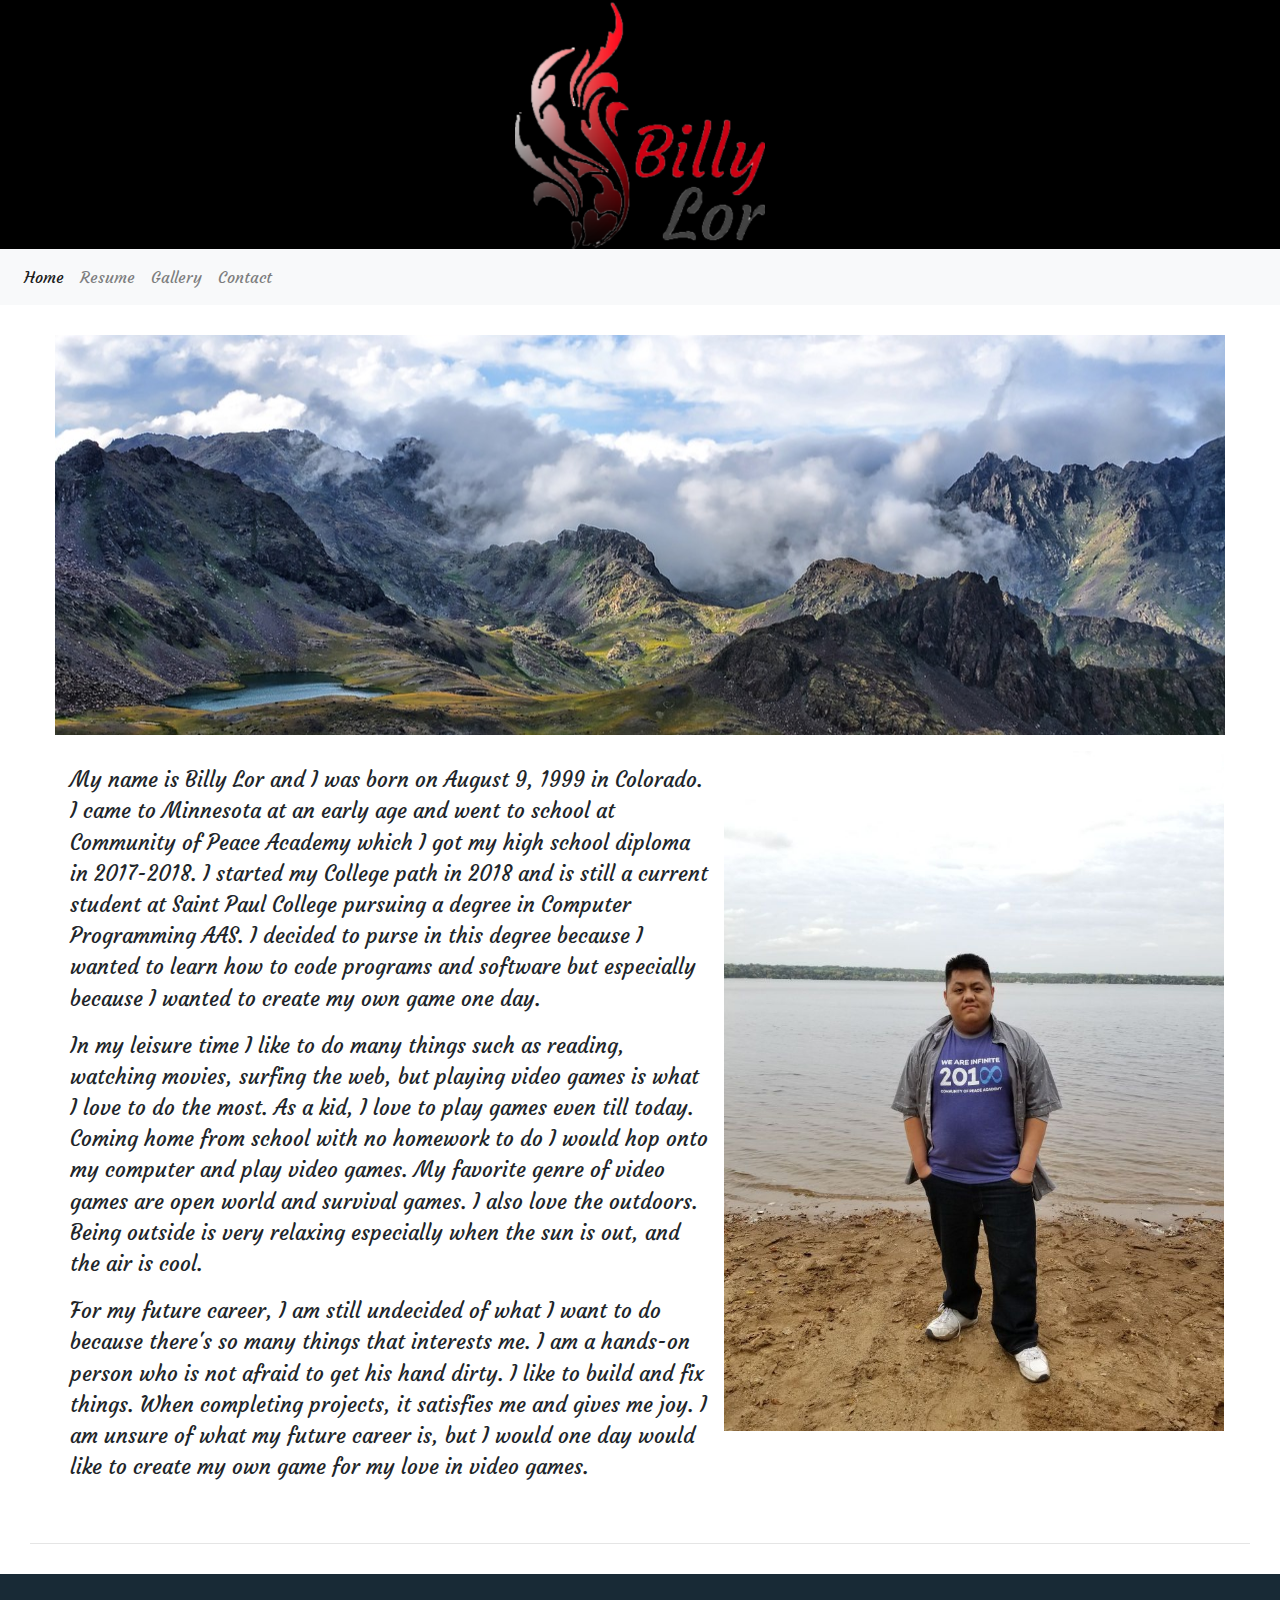
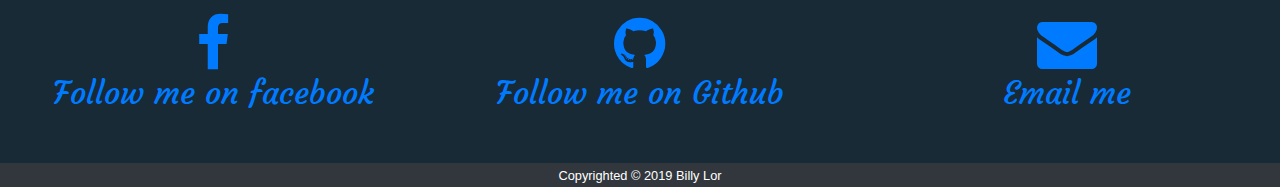
<file: index.html>
<!DOCTYPE html>
<html lang="en">
<head>
	<meta charset="UTF-8">
    <title>My Portfolio</title>
    <meta name="viewport" content="width=device-width, initial-scale=1">
    <meta name="description" content="This is the website description">
    <!--Google Font -->
    <link href='https://fonts.googleapis.com/css?family=Libre+Baskerville:400,400italic,700' rel='stylesheet' type='text/css'>
    <!-- Bootstrap Stylesheet-->
	<link rel="stylesheet" href="https://maxcdn.bootstrapcdn.com/bootstrap/4.1.3/css/bootstrap.min.css">
	<!--Font Awesome -->
    <link rel="stylesheet" type="text/css" href="https://maxcdn.bootstrapcdn.com/font-awesome/4.6.3/css/font-awesome.min.css" >
    <!-- Custom styles - must be the last stylesheet -->
    <link rel="stylesheet" type="text/css" href="style.css">
	<link rel='icon' href='favicon.ico' type='image/x-icon'/>
</head>
<body>
	<header>
		<img src="images/logo.png" alt="logo" class="img-fluid" height="100px" width="250px">
	</header>
    <nav class="navbar navbar-expand-sm navbar-light bg-light">
		<button class="navbar-toggler" type="button" data-toggle="collapse" data-target="#navbarSupportedContent" aria-controls="navbarSupportedContent" aria-expanded="false" aria-label="Toggle navigation">
			<span class="navbar-toggler-icon"></span>
		</button>
		<div class="collapse navbar-collapse" id="navbarSupportedContent">
			<ul class="navbar-nav navbar-right">
				<li class="nav-item active"><a class="nav-link" href="index.html">Home</a></li>
				<li class="nav-item"><a class="nav-link" href="resume.html">Resume</a></li>
				<li class="nav-item"><a class="nav-link" href="gallery-modal.html">Gallery</a></li>
				<li class="nav-item"><a class="nav-link" href="contact.html">Contact</a></li> 
			</ul>
		</div>
	</nav>
	<main>
		<div class="container-fluid">
			<div class="row">
				<div class="col-sm-12">
					<div class="home-hero">
					</div>
				</div>
				<div class="col-sum-12">
					<img class="leftfloat" src="images/last_day.jpg" alt="Picture of me" height="680px" width="500px"></img>
				<blockquote>
						<p>My name is Billy Lor and I was born on August 9, 1999 in Colorado. I came to Minnesota
						at an early age and went to school at Community of Peace Academy which I got my high school
						diploma in 2017-2018. I started my College path in 2018 and is still a current student at Saint
						Paul College pursuing a degree in Computer Programming AAS. I decided to purse in this degree
						because I wanted to learn how to code programs and software but especially because I wanted
						to create my own game one day.</p>
						<p>In my leisure time I like to do many things such as reading, watching movies, surfing the
						web, but playing video games is what I love to do the most. As a kid, I love to play games even
						till today. Coming home from school with no homework to do I would hop onto my computer
						and play video games. My favorite genre of video games are open world and survival games. I
						also love the outdoors. Being outside is very relaxing especially when the sun is out, and the air
						is cool.</p>
						<p>For my future career, I am still undecided of what I want to do because there's so many
						things that interests me. I am a hands-on person who is not afraid to get his hand dirty. I like to
						build and fix things. When completing projects, it satisfies me and gives me joy. I am unsure of
						what my future career is, but I would one day would like to create my own game for my love in
						video games.</p>
				</blockquote>
				</div>
			</div>
		</div>
    </main>
	<hr>
    <footer>
		<div class="container-fluid contact-icons">
			<div class="row">
				<div class="col-sm-4">
					<a href="https://www.facebook.com/billy.lor.351" target="_blank"><i class="fa fa-facebook" aria-hidden="true"></i>
					<h2>Follow me on facebook</h2></a>
				</div>
				<div class="col-sm-4">
					<a href="https://github.com/BillyLor99" target="_blank"><i class="fa fa-github" aria-hidden="true"></i>
					<h2>Follow me on Github</h2></a>                 
				</div>
				<div class="col-sm-4">
					<a href="mailto:lorbilly99@gmail.com" target="_blank"><i class="fa fa-envelope" aria-hidden="true"></i>
					<h2>Email me</h2></a>               
				</div>
			</div>
		</div>
		<small>
		Copyrighted &copy; 2019 Billy Lor <br>
	  </small>
	  </footer>
	<!--jQuery, Popper, and Bootstrap Javascript files-->
	<script src="https://ajax.googleapis.com/ajax/libs/jquery/3.3.1/jquery.min.js"></script>
	<script src="https://cdnjs.cloudflare.com/ajax/libs/popper.js/1.14.3/umd/popper.min.js"></script>
	<script src="https://maxcdn.bootstrapcdn.com/bootstrap/4.1.3/js/bootstrap.min.js"></script>
</body>
</html>
</file>
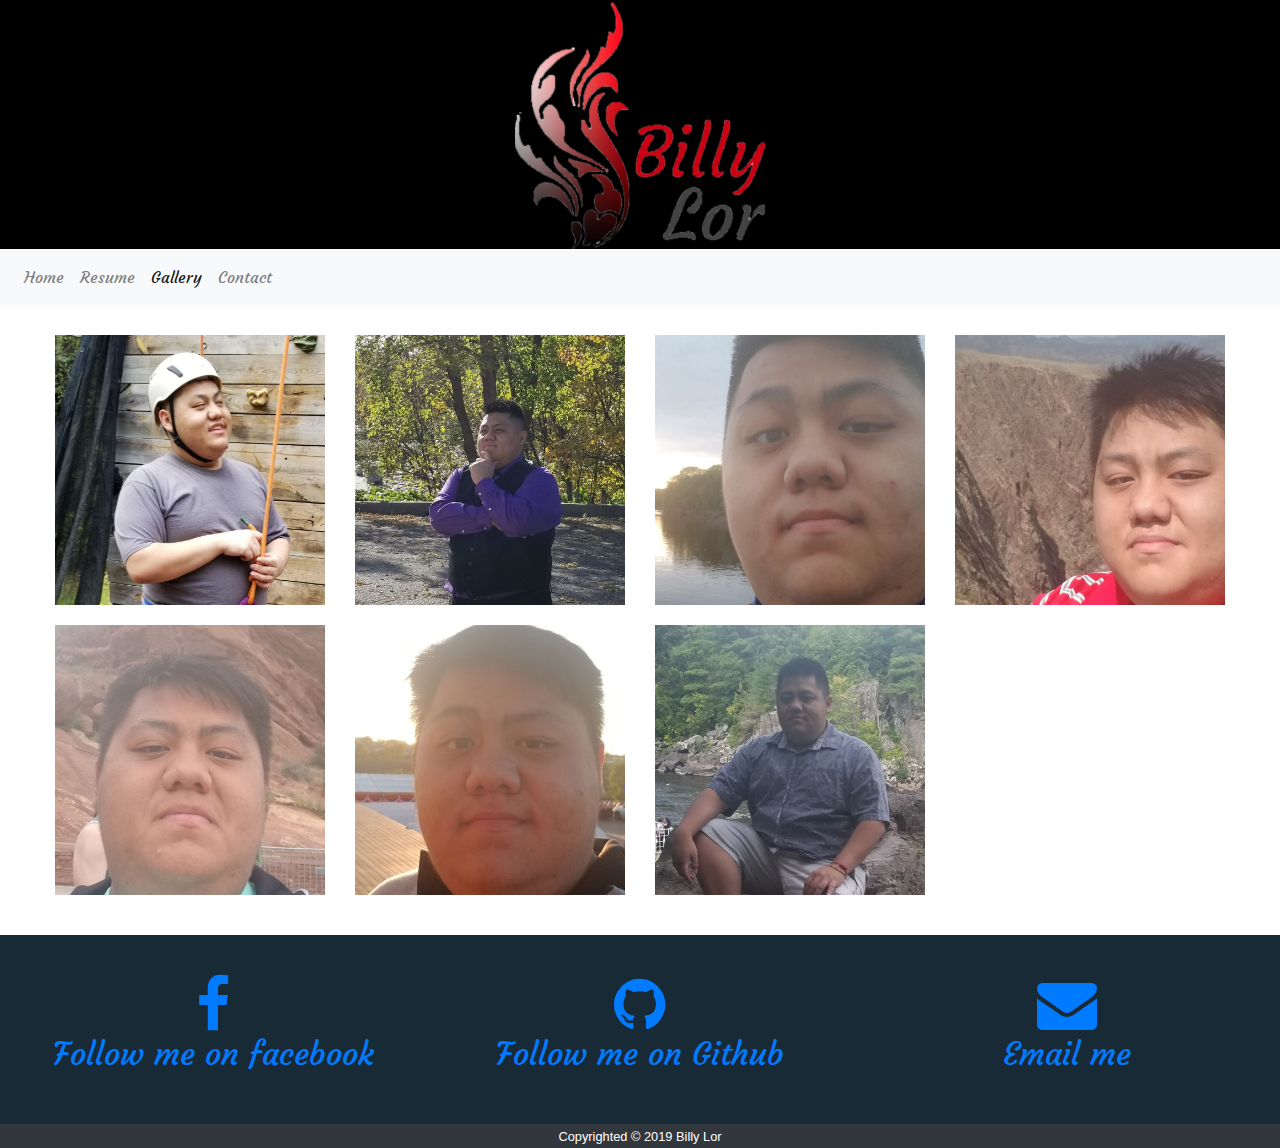
<file: gallery-modal.html>
<!DOCTYPE html>
<html lang="en">
<head>
	<meta charset="UTF-8">
    <title>My Portfolio</title>
    <meta name="viewport" content="width=device-width, initial-scale=1">
    <meta name="description" content="This is the website description">
    <!--Google Font -->
    <link href='https://fonts.googleapis.com/css?family=Libre+Baskerville:400,400italic,700' rel='stylesheet' type='text/css'>
    <!-- Bootstrap Stylesheet-->
	<link rel="stylesheet" href="https://maxcdn.bootstrapcdn.com/bootstrap/4.1.3/css/bootstrap.min.css">
	<!--Font Awesome -->
    <link rel="stylesheet" type="text/css" href="https://maxcdn.bootstrapcdn.com/font-awesome/4.6.3/css/font-awesome.min.css" >
    <!-- Custom styles - must be the last stylesheet -->
    <link rel="stylesheet" type="text/css" href="style.css">
	<link rel='icon' href='favicon.ico' type='image/x-icon'/>
</head>
<body>
	<header>
		<img src="images/logo.png" alt="logo" class="img-fluid" height="100px" width="250px">
	</header>
    <nav class="navbar navbar-expand-sm navbar-light bg-light">
		<button class="navbar-toggler" type="button" data-toggle="collapse" data-target="#navbarSupportedContent" aria-controls="navbarSupportedContent" aria-expanded="false" aria-label="Toggle navigation">
			<span class="navbar-toggler-icon"></span>
		</button>
		<div class="collapse navbar-collapse" id="navbarSupportedContent">
			<ul class="navbar-nav navbar-right">
				<li class="nav-item"><a class="nav-link" href="index.html">Home</a></li>
				<li class="nav-item"><a class="nav-link" href="resume.html">Resume</a></li>
				<li class="nav-item active"><a class="nav-link" href="gallery-modal.html">Gallery</a></li>
				<li class="nav-item"><a class="nav-link" href="contact.html">Contact</a></li> 
			</ul>
		</div>
	</nav>
	<main>
    <div class="container-fluid">
    <!--The nobullets class removes the bullets from the li items.-->
    <ul class="row nobullets">
      <!--col-lg-3 sets the number of images at 4 per row for large screens, e.g. desktops. 
                col-md-4, 3 per row, for medium screens, e.g. laptops
                col-sm-6, 2 per row, for small devices, e.g. tablets
                col-xs-12, 1 per row, for extra small devices, e.g. smartphones
                Replace these images with your images. The slideshow works best when the images are all the same size.  -->
      <li class="col-lg-3 col-md-4 col-sm-6 col-xs-12"><img class="img-fluid boxstyle" src="images/photo1.jpg" height="680px" width="680px"></li>
      <li class="col-lg-3 col-md-4 col-sm-6 col-xs-12"><img class="img-fluid boxstyle" src="images/photo2.jpg" height="680px" width="680px"></li>
      <li class="col-lg-3 col-md-4 col-sm-6 col-xs-12"><img class="img-fluid boxstyle" src="images/photo3.jpg" height="680px" width="680px"></li>
      <li class="col-lg-3 col-md-4 col-sm-6 col-xs-12"><img class="img-fluid boxstyle" src="images/photo4.jpg" height="680px" width="680px"></li>
      <li class="col-lg-3 col-md-4 col-sm-6 col-xs-12"><img class="img-fluid boxstyle" src="images/photo5.jpg" height="680px" width="680px"></li>
      <li class="col-lg-3 col-md-4 col-sm-6 col-xs-12"><img class="img-fluid boxstyle" src="images/photo6.jpg" height="680px" width="680px"></li>
      <li class="col-lg-3 col-md-4 col-sm-6 col-xs-12"><img class="img-fluid boxstyle" src="images/photo7.jpg" height="680px" width="680px"></li>
    </ul>
    <!--This is the modal view that appears when the user selects an image-->
    <div aria-hidden="true" aria-labelledby="myModalLabel" class="modal fade" id="myModal" role="dialog" tabindex="-1">
      <div class="modal-dialog">
        <div class="modal-content">
          <div class="modal-body"></div>
        </div>
        <!-- /.modal-content --> 
      </div>
      <!-- /.modal-dialog --> 
    </div>
    <!-- /.modal --> 
  </div>
  <!-- /container --><!--End Content--><!--End wrapper--> 
</main>
 <!--This is the Javascript for the modal -->
 	<footer>
		<div class="container-fluid contact-icons">
			<div class="row ">
				<div class="col-sm-4">
					<a href="https://www.facebook.com/billy.lor.351" target="_blank"><i class="fa fa-facebook" aria-hidden="true"></i>
					<h2>Follow me on facebook</h2></a>
				</div>
				<div class="col-sm-4">
					<a href="https://github.com/BillyLor99" target="_blank"><i class="fa fa-github" aria-hidden="true"></i>
					<h2>Follow me on Github</h2></a>                 
				</div>
				<div class="col-sm-4">
					<a href="mailto:lorbilly99@gmail.com" target="_blank"><i class="fa fa-envelope" aria-hidden="true"></i>
					<h2>Email me</h2></a>               
				</div>
			</div>
		</div>
		<small>
		Copyrighted &copy; 2019 Billy Lor <br>
		</small>
	  	<!--jQuery, Popper, and Bootstrap Javascript files-->
		<script src="https://ajax.googleapis.com/ajax/libs/jquery/3.3.1/jquery.min.js"></script>
		<script src="https://cdnjs.cloudflare.com/ajax/libs/popper.js/1.14.3/umd/popper.min.js"></script>
		<script src="https://maxcdn.bootstrapcdn.com/bootstrap/4.1.3/js/bootstrap.min.js"></script>
	</footer>
    <script>
                 $(document).ready(function(){        
                     $('li img').on('click',function(){
                         var src = $(this).attr('src');
                         var img = '<img src="' + src + '" class="img-fluid"/>';
                         
                         //start of new code new code
                         var index = $(this).parent('li').index();   
                         
                         var html = '';
                         html += img;                
                         html += '<div style="height:25px;clear:both;display:block;">';
                         html += '<a class="controls next" href="'+ (index+2) + '">NEXT<\/a>';
                         html += '<a class="controls previous" href="' + (index) + '">PREVIOUS<\/a>';
                         html += '<\/div>';
                         
                         $('#myModal').modal();
                         $('#myModal').on('shown.bs.modal', function(){
                             $('#myModal .modal-body').html(html);
                             //new code
                             $('a.controls').trigger('click');
                         })
                         $('#myModal').on('hidden.bs.modal', function(){
                             $('#myModal .modal-body').html('');
                         });
                         
                         
                    });
                 
                 })
                 
                 //page controls prev and next
                 $(document).on('click', 'a.controls', function(){
                     var index = $(this).attr('href');
                     var src = $('ul.row li:nth-child('+ index +') img').attr('src');             
                     
                     $('.modal-body img').attr('src', src);
                     
                     var newPrevIndex = parseInt(index) - 1; 
                     var newNextIndex = parseInt(newPrevIndex) + 2; 
                     
                     if($(this).hasClass('previous')){               
                         $(this).attr('href', newPrevIndex); 
                         $('a.next').attr('href', newNextIndex);
                     }else{
                         $(this).attr('href', newNextIndex); 
                         $('a.previous').attr('href', newPrevIndex);
                     }
                     
                     var total = $('ul.row li').length + 1; 
                     //hide next button
                     if(total === newNextIndex){
                         $('a.next').hide();
                     }else{
                         $('a.next').show()
                     }            
                     //hide previous button
                     if(newPrevIndex === 0){
                         $('a.previous').hide();
                     }else{
                         $('a.previous').show()
                     }
                     
                     
                     return false;
                 });          
    </script>
</body>
</html>
</file>
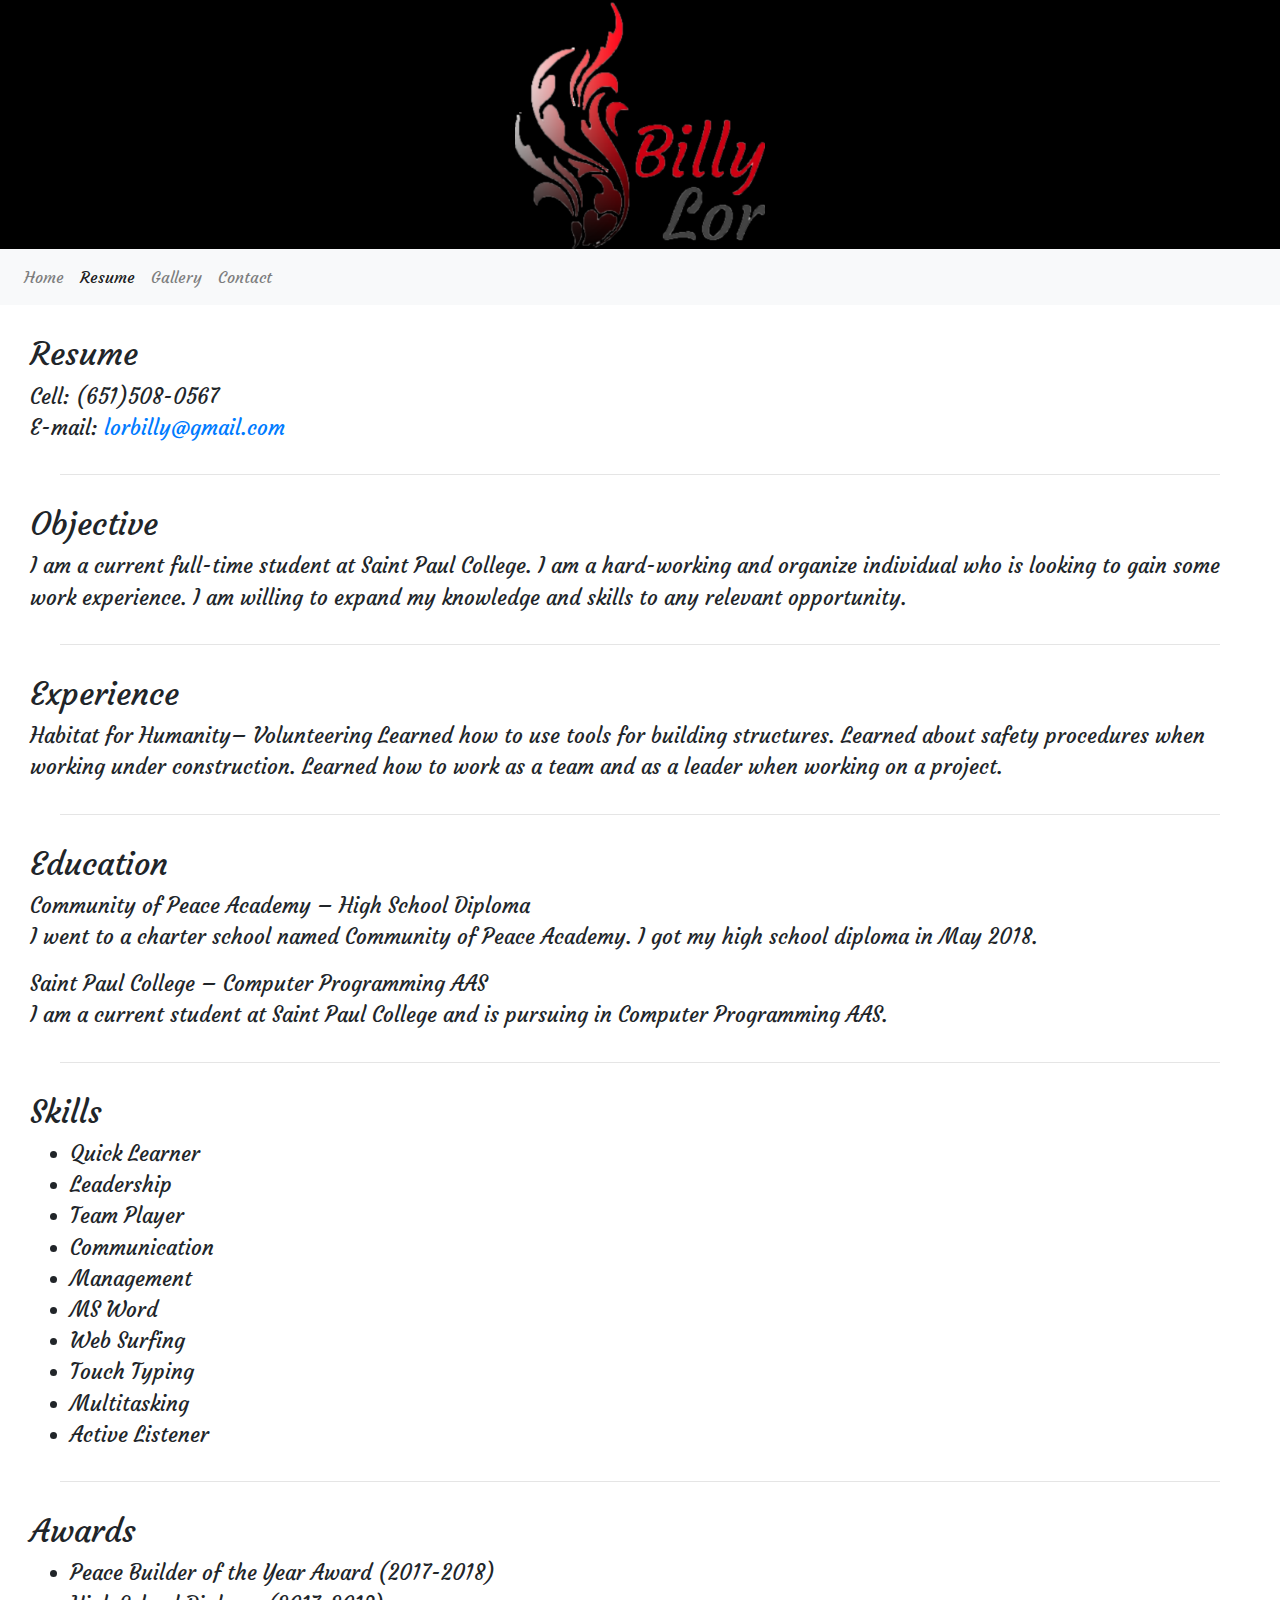
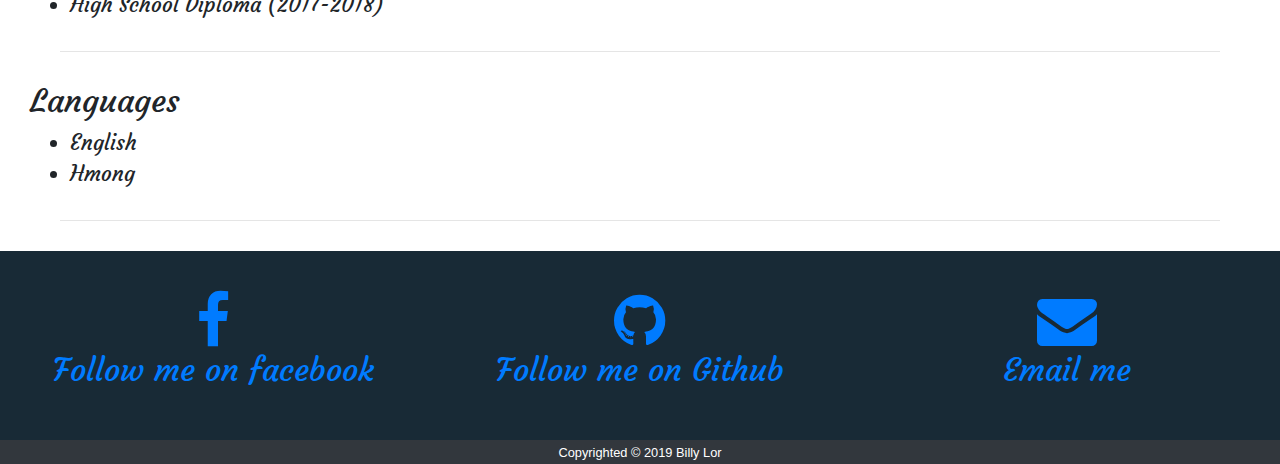
<file: resume.html>
<!DOCTYPE html>
<html lang="en">
<head>
	<meta charset="UTF-8">
    <title>My Portfolio</title>
    <meta name="viewport" content="width=device-width, initial-scale=1">
    <meta name="description" content="This is the website description">
    <!--Google Font -->
    <link href='https://fonts.googleapis.com/css?family=Libre+Baskerville:400,400italic,700' rel='stylesheet' type='text/css'>
    <!-- Bootstrap Stylesheet-->
	<link rel="stylesheet" href="https://maxcdn.bootstrapcdn.com/bootstrap/4.1.3/css/bootstrap.min.css">
	<!--Font Awesome -->
    <link rel="stylesheet" type="text/css" href="https://maxcdn.bootstrapcdn.com/font-awesome/4.6.3/css/font-awesome.min.css" >
    <!-- Custom styles - must be the last stylesheet -->
    <link rel="stylesheet" type="text/css" href="style.css">
	<link rel='icon' href='favicon.ico' type='image/x-icon'/>
</head>
<body>
	<header>
		<img src="images/logo.png" alt="logo" class="img-fluid" height="100px" width="250px">
    <nav class="navbar navbar-expand-sm navbar-light bg-light">
		<button class="navbar-toggler" type="button" data-toggle="collapse" data-target="#navbarSupportedContent" aria-controls="navbarSupportedContent" aria-expanded="false" aria-label="Toggle navigation">
			<span class="navbar-toggler-icon"></span>
		</button>
		<div class="collapse navbar-collapse" id="navbarSupportedContent">
			<ul class="navbar-nav navbar-right">
				<li class="nav-item"><a class="nav-link" href="index.html">Home</a></li>
				<li class="nav-item active"><a class="nav-link" href="resume.html">Resume</a></li>
				<li class="nav-item"><a class="nav-link" href="gallery-modal.html">Gallery</a></li>
				<li class="nav-item"><a class="nav-link" href="contact.html">Contact</a></li> 
			</ul>
		</div>
	</nav>
	</header>
		<div class="Resumetemplate">
			<blockquote>
				<h2>Resume</h2>
					<p>Cell: (651)508-0567<br>
					E-mail:<a href="mailto:lorbilly99@gmail.com"> lorbilly@gmail.com</a>
				<hr>
				<h2>Objective</h2>
				<p>I am a current full-time student at Saint Paul College. I am a hard-working and organize
				   individual who is looking to gain some work experience. I am willing to expand my knowledge
				   and skills to any relevant opportunity.
				</p>
				<hr>
				<h2>Experience</h2>
				<p>Habitat for Humanity– Volunteering
				   Learned how to use tools for building structures. Learned about safety procedures when
				   working under construction. Learned how to work as a team and as a leader when working on
				   a project.
				</p>
				<hr>
				<h2>Education</h2>
				<p>Community of Peace Academy – High School Diploma<br>
				I went to a charter school named Community of Peace Academy. I got my high school diploma
				in May 2018.</p>
				<p>Saint Paul College – Computer Programming AAS<br>
				I am a current student at Saint Paul College and is pursuing in Computer Programming AAS.</p>
				<hr>
				<h2>Skills</h2>
				<ul>
					<li>Quick Learner</li>
					<li>Leadership</li>
					<li>Team Player</li>
					<li>Communication</li>
					<li>Management</li>
					<li>MS Word</li>
					<li>Web Surfing</li>
					<li>Touch Typing</li>
					<li>Multitasking</li>
					<li>Active Listener</li>
				</ul>
				<hr>
				<h2>Awards</h2>
				<ul>
					<li>Peace Builder of the Year Award (2017-2018)</li>
					<li>High School Diploma (2017-2018)</li>
				</ul>
				<hr>
				<h2>Languages</h2>
				<ul>
					<li>English </li>
					<li>Hmong</li>
				</ul>
				<hr>
			</blockquote>
		</div>
	<footer>
		<div class="container-fluid contact-icons">
			<div class="row ">
				<div class="col-sm-4">
					<a href="https://www.facebook.com/billy.lor.351" target="_blank"><i class="fa fa-facebook" aria-hidden="true"></i>
					<h2>Follow me on facebook</h2></a>
				</div>
				<div class="col-sm-4">
					<a href="https://github.com/BillyLor99" target="_blank"><i class="fa fa-github" aria-hidden="true"></i>
					<h2>Follow me on Github</h2></a>                 
				</div>
				<div class="col-sm-4">
					<a href="mailto:lorbilly99@gmail.com" target="_blank"><i class="fa fa-envelope" aria-hidden="true"></i>
					<h2>Email me</h2></a>               
				</div>
			</div>
		</div>
		<small>
		Copyrighted &copy; 2019 Billy Lor <br>
	  </small>
	</footer>
	<!--jQuery, Popper, and Bootstrap Javascript files-->
	<script src="https://ajax.googleapis.com/ajax/libs/jquery/3.3.1/jquery.min.js"></script>
	<script src="https://cdnjs.cloudflare.com/ajax/libs/popper.js/1.14.3/umd/popper.min.js"></script>
	<script src="https://maxcdn.bootstrapcdn.com/bootstrap/4.1.3/js/bootstrap.min.js"></script>
</body>
</html>
</file>
<file: style.css>
@import url('https://fonts.googleapis.com/css?family=Courgette|Pacifico&display=swap');

h1{
	font-family: 'Pacifico', cursive;
	margin-bottom: 30px;
	color: white;
    background-color: #144673;
    text-align: center;
    padding: 13px;
    margin: 0;
    display: block;
    border-bottom: 10px solid #101929;
}
h2{
	font-family: 'Courgette', cursive;
}
h3{
	font-family: 'Courgette', cursive;
}
hr{
	margin: 30px;
}
blockquote{
	font-family: 'Courgette', cursive;
	font-size: 1.3em;
	margin: 30px;
}
header{
	background-color: black;
}
nav{
	font-family: 'Courgette', cursive;
	margin-bottom:30px;
}
footer{
	text-align:center;
	background-color: #32373D;
	color: white;
	margin-top: 20px;
}
.img-fluid {
  margin: 0 auto;
  display: block;
}
.leftfloat{
	float: right;
	margin: 1em;
}
.photoID{
	position: center;
	padding: 10px 10px 10px 30px;
}
.home-hero{
	background-image: url(images/grassland.jpg);
    height: 400px;
    background-position: center;
}
.Resumetemplate h1{
}
/* Removes the bullets on ul list in a slide show */
.nobullets{
	list-style-type:none;
	padding-left:0;
}
/*Adds a margin underneath each image in the slide show */
.boxstyle{
	margin-bottom:20px;
}
/*Centers the images and sets a max width of 700px */
.wb-carousel{
	max-width:1400px;
	margin:20px auto;
}

main, .navbar .container-fluid{
	max-width: 1200px;
	margin:0 auto;
}
.icons .fa{
	font-size: 5em;
	
}
.icons{
	text-align:center;
	padding: 40px 0 ;
	background-color: #a0afc5;
}
/*Controls for the modal slide show*/
.controls{
    width:50px;
    display:block;
    font-size:11px;
    padding-top:8px;
    font-weight:bold;
}
a.controls:hover{
	text-decoration:none;
}
.next {
    float:right;
    text-align:right;
}
/* CSS for the icons page */
.contact-icons{
	padding: 40px, 0;
    background-color: #182A36;
}
.contact-icons i{
	font-size: 60px;
	margin-top: 40px;
}
.contact-icons h2{
	margin-bottom: 50px;
}
/* CSS Adjustments for Tablets */
@media only screen and (max-width: 1024px) {
	h1{
		font-size: 1.8em;
	}
}

/* CSS Adjustments for Smartphones */
@media only all and (max-width: 768px) {
	h1{
	    font-size: 1.5em;
	}
	.leftfloat{
    display: none;
  }
}
</file>
